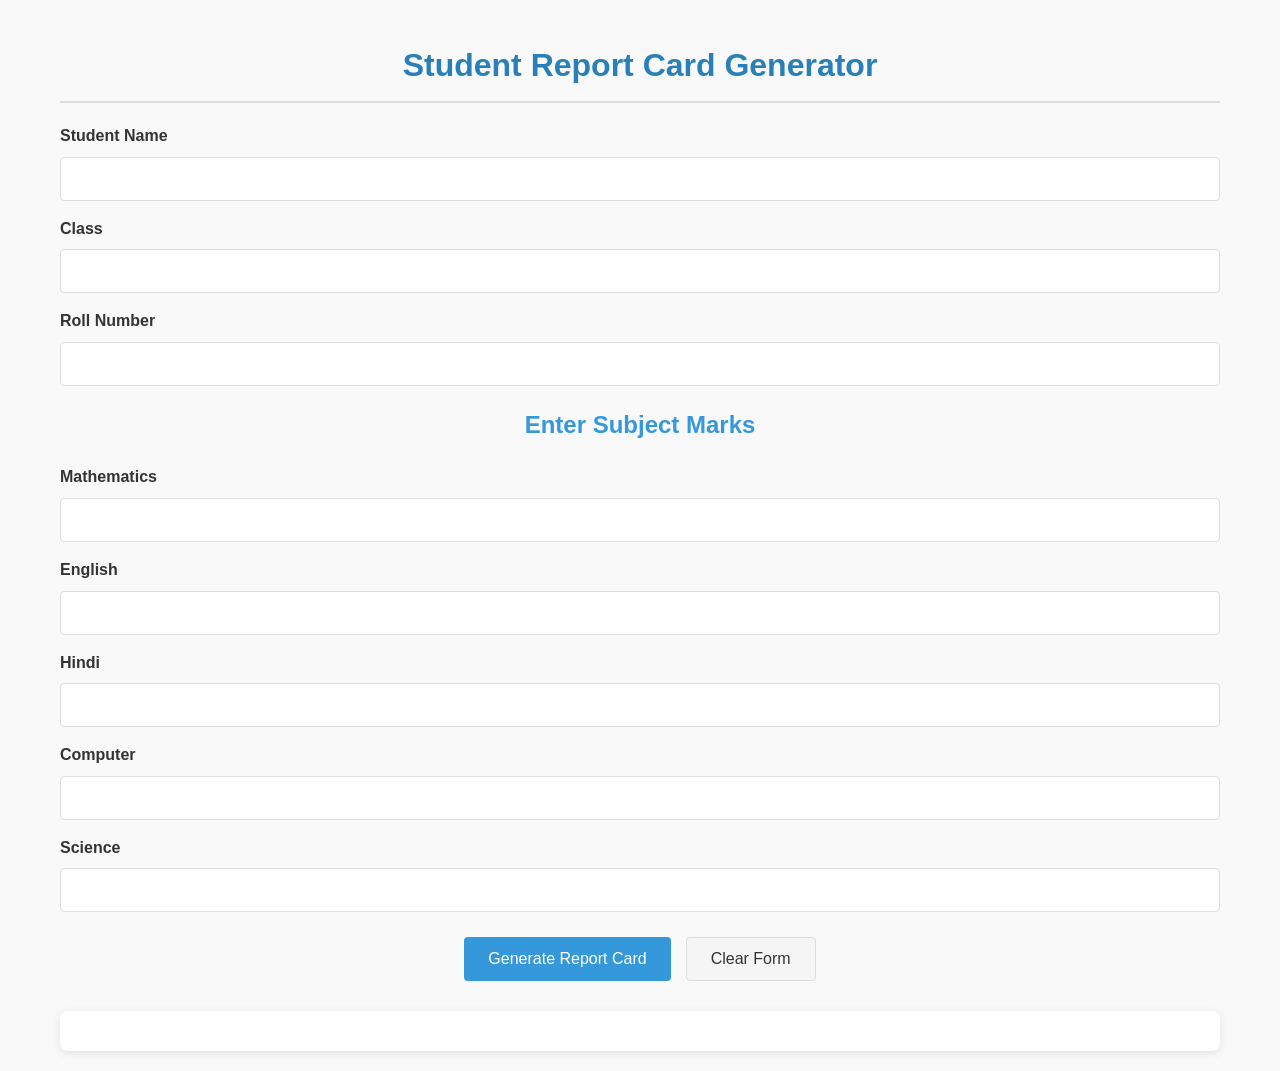
<file: index.html>
<!DOCTYPE html>
<html lang="en">
<head>
    <meta charset="UTF-8" />
    <meta name="viewport" content="width=device-width, initial-scale=1.0, maximum-scale=1.0, user-scalable=no" />
    <title>Student Report Card Generator</title>
    <link rel="stylesheet" href="style.css" />
</head>
<body>
    <div class="container">
        <h1>Student Report Card Generator</h1>

        <form id="reportForm">
            <div class="form-group">
                <label for="sname">Student Name</label>
                <input type="text" id="sname" required />
            </div>
            
            <div class="form-group">
                <label for="sclass">Class</label>
                <input type="text" id="sclass" required />
            </div>
            
            <div class="form-group">
                <label for="sroll">Roll Number</label>
                <input type="number" id="sroll" required />
            </div>

            <h2>Enter Subject Marks</h2>
            
            <div class="form-group">
                <label for="maths">Mathematics</label>
                <input type="number" id="maths" min="0" max="100" required />
            </div>
            
            <div class="form-group">
                <label for="english">English</label>
                <input type="number" id="english" min="0" max="100" required />
            </div>
            
            <div class="form-group">
                <label for="hindi">Hindi</label>
                <input type="number" id="hindi" min="0" max="100" required />
            </div>
            
            <div class="form-group">
                <label for="computer">Computer</label>
                <input type="number" id="computer" min="0" max="100" required />
            </div>
            
            <div class="form-group">
                <label for="science">Science</label>
                <input type="number" id="science" min="0" max="100" required />
            </div>

            <div class="button-group">
                <button type="button" id="btn" onclick="ShowData()">Generate Report Card</button>
                <button type="reset" class="clear-btn">Clear Form</button>
            </div>
        </form>

        <div id="reportCard" class="report-card">
            <div id="showdata"></div>
        </div>
    </div>

    <script src="app.js"></script>
</body>
</html>
</file>
<file: style.css>
:root {
    --primary-color: #3498db;
    --secondary-color: #2980b9;
    --text-color: #333;
    --light-gray: #f5f5f5;
    --border-color: #ddd;
    --success-color: #2ecc71;
    --danger-color: #e74c3c;
}

* {
    margin: 0;
    padding: 0;
    box-sizing: border-box;
    font-family: 'Segoe UI', Tahoma, Geneva, Verdana, sans-serif;
}

body {
    background-color: #f9f9f9;
    color: var(--text-color);
    line-height: 1.6;
}

.container {
    width: 100%;
    max-width: 1200px;
    margin: 0 auto;
    padding: 20px;
}

h1 {
    text-align: center;
    margin: 20px 0;
    color: var(--secondary-color);
    font-size: 2rem;
    padding-bottom: 10px;
    border-bottom: 2px solid var(--border-color);
}

h2 {
    text-align: center;
    margin: 20px 0;
    color: var(--primary-color);
    font-size: 1.5rem;
}

.form-group {
    margin-bottom: 15px;
    display: flex;
    flex-direction: column;
}

label {
    margin-bottom: 8px;
    font-weight: 600;
    color: var(--text-color);
}

input {
    padding: 12px;
    border: 1px solid var(--border-color);
    border-radius: 4px;
    font-size: 16px;
    transition: border 0.3s;
}

input:focus {
    outline: none;
    border-color: var(--primary-color);
    box-shadow: 0 0 0 2px rgba(52, 152, 219, 0.2);
}

.button-group {
    display: flex;
    justify-content: center;
    gap: 15px;
    margin-top: 25px;
}

button {
    padding: 12px 24px;
    border: none;
    border-radius: 4px;
    font-size: 16px;
    cursor: pointer;
    transition: all 0.3s;
}

#btn {
    background-color: var(--primary-color);
    color: white;
}

#btn:hover {
    background-color: var(--secondary-color);
}

.clear-btn {
    background-color: var(--light-gray);
    color: var(--text-color);
    border: 1px solid var(--border-color);
}

.clear-btn:hover {
    background-color: #e0e0e0;
}

.report-card {
    margin-top: 30px;
    padding: 20px;
    background-color: white;
    border-radius: 8px;
    box-shadow: 0 2px 10px rgba(0, 0, 0, 0.1);
}

table {
    width: 100%;
    border-collapse: collapse;
    margin: 20px 0;
}

th, td {
    padding: 12px 15px;
    text-align: left;
    border-bottom: 1px solid var(--border-color);
}

th {
    background-color: var(--light-gray);
    font-weight: 600;
}

tr:hover {
    background-color: #f9f9f9;
}

/* Responsive Styles */
@media (max-width: 768px) {
    .container {
        padding: 15px;
    }
    
    h1 {
        font-size: 1.8rem;
    }
    
    h2 {
        font-size: 1.3rem;
    }
    
    .button-group {
        flex-direction: column;
        gap: 10px;
    }
    
    button {
        width: 100%;
    }
}

@media (max-width: 480px) {
    h1 {
        font-size: 1.5rem;
    }
    
    h2 {
        font-size: 1.2rem;
    }
    
    input {
        padding: 10px;
    }
    
    th, td {
        padding: 8px 10px;
        font-size: 14px;
    }
}

/* Print Styles */
@media print {
    body {
        background-color: white;
    }
    
    .container, .report-card {
        padding: 0;
        box-shadow: none;
    }
    
    form, .button-group {
        display: none;
    }
    
    .report-card {
        margin-top: 0;
    }
}
</file>
